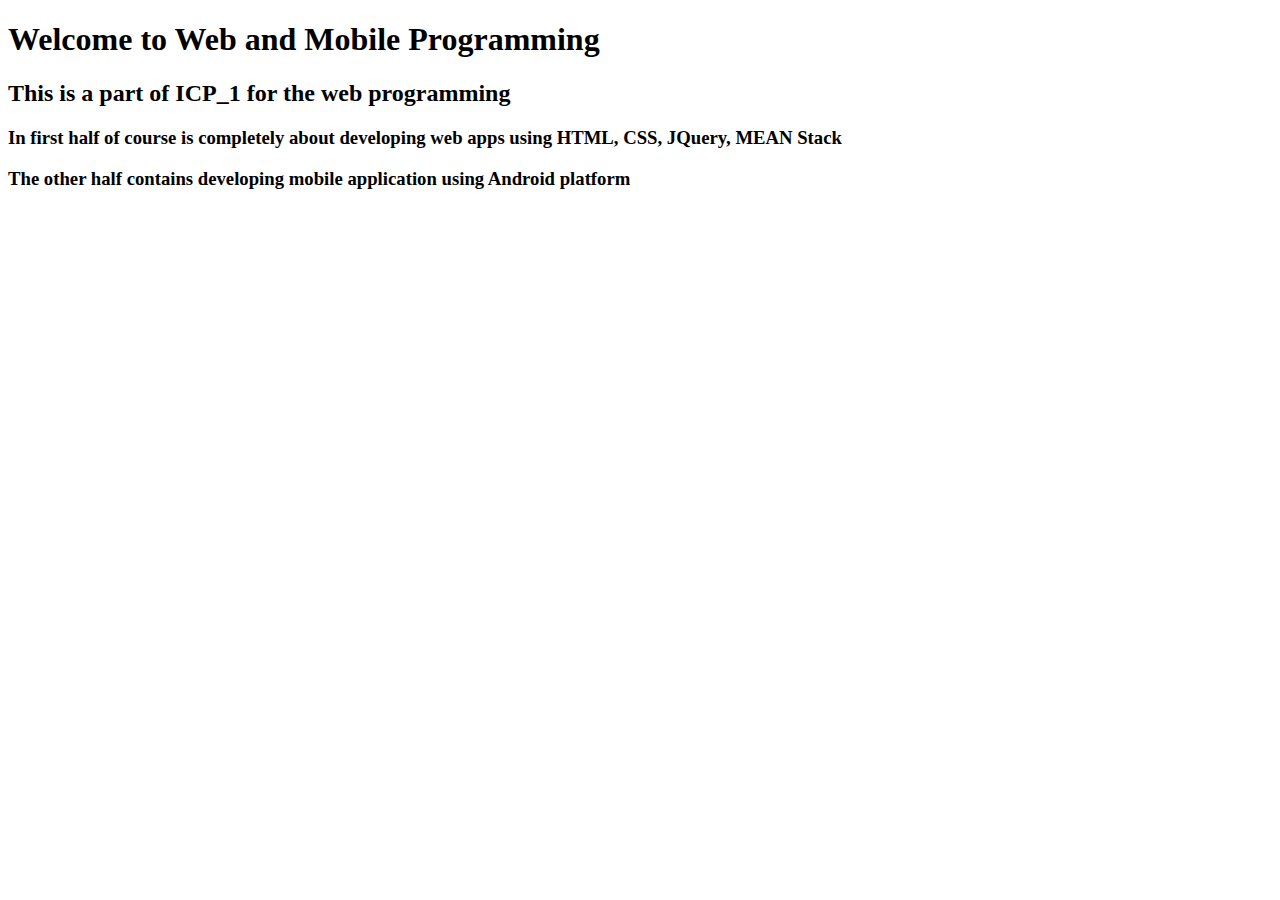
<file: Web_programming/ICP_1/index.html>
<!DOCTYPE html>
<html lang="en">
<head>
    <meta charset="UTF-8">
    <title>ICP_1</title>
</head>
<body>

<h1> Welcome to Web and Mobile Programming</h1>

<h2>This is a part of ICP_1 for the web programming</h2>
<h3>In first half of course is completely about developing web apps using HTML, CSS, JQuery, MEAN Stack</h3>
<h3>The other half contains developing mobile application using Android platform</h3>

</body>
</html>
</file>
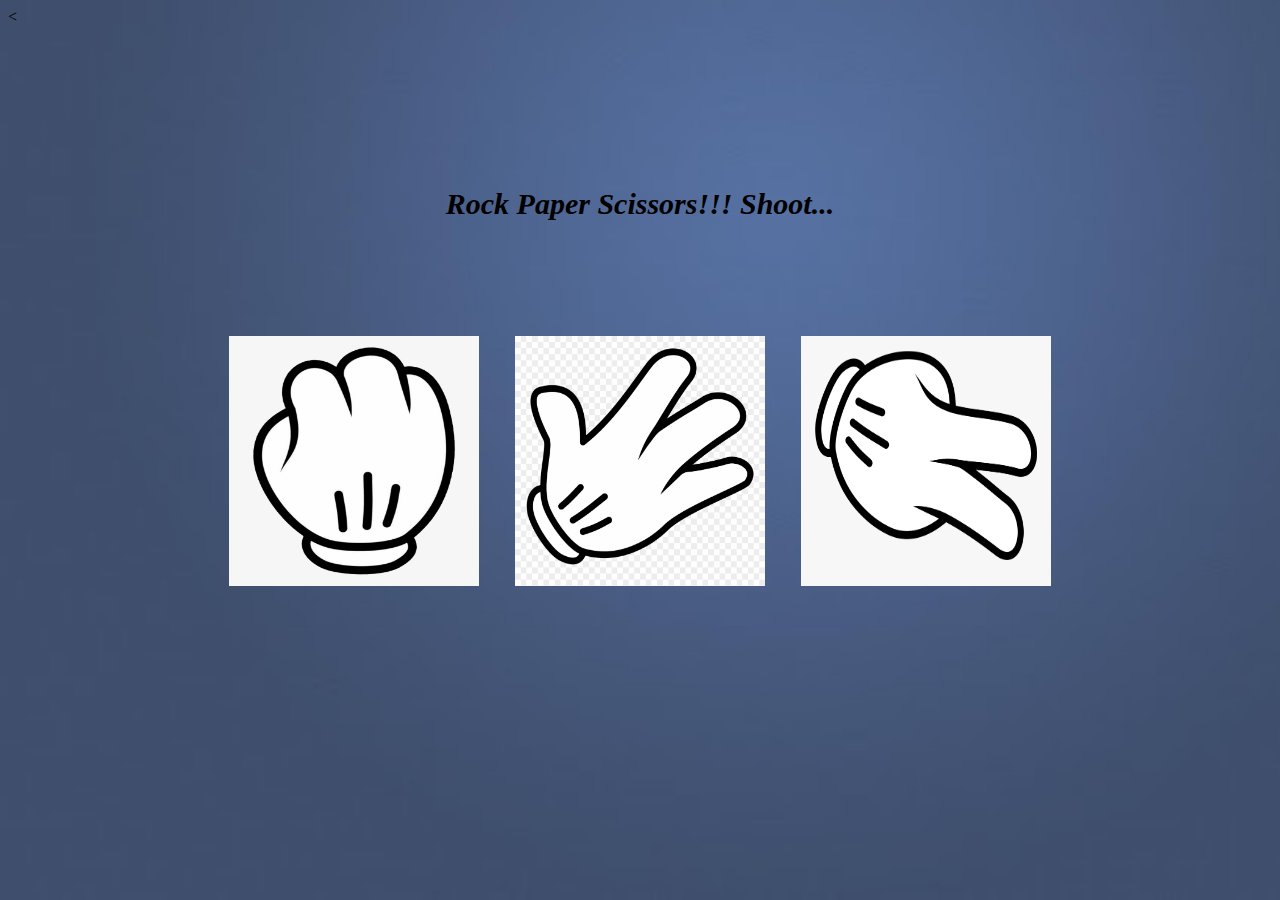
<file: Web_programming/ICP_3/Source/Rock_paper_scissors/index.html>
<html>

<head>
    <title>RPS_Game</title>
    <script src="https://ajax.googleapis.com/ajax/libs/jquery/3.4.1/jquery.min.js"></script>
    <link rel="stylesheet" type="text/css" href="style.css">
    <script src="script.js"></script>
</head>

<body class="mainBody">
<div>
    <p>
        <<h2 align="center"><em><br><br><br><br>Rock Paper Scissors!!! Shoot...</em></h2>
    </p>
</div>
<div>
    <div class="img"  align="center">
        <br><br><br><br><br>
        <img width="250px" height="250px" src="images/Rock.png" id="rock" >&nbsp;&nbsp;&nbsp;&nbsp;&nbsp;&nbsp;&nbsp;&nbsp;
        <img width="250px" height="250px" src="images/Paper.png" id="paper" >&nbsp;&nbsp;&nbsp;&nbsp;&nbsp;&nbsp;&nbsp;&nbsp;
        <img width="250px" height="250px" src="images/Scissors.png" id="scissors" >
    </div>
</div>
</body>

</html>
</file>
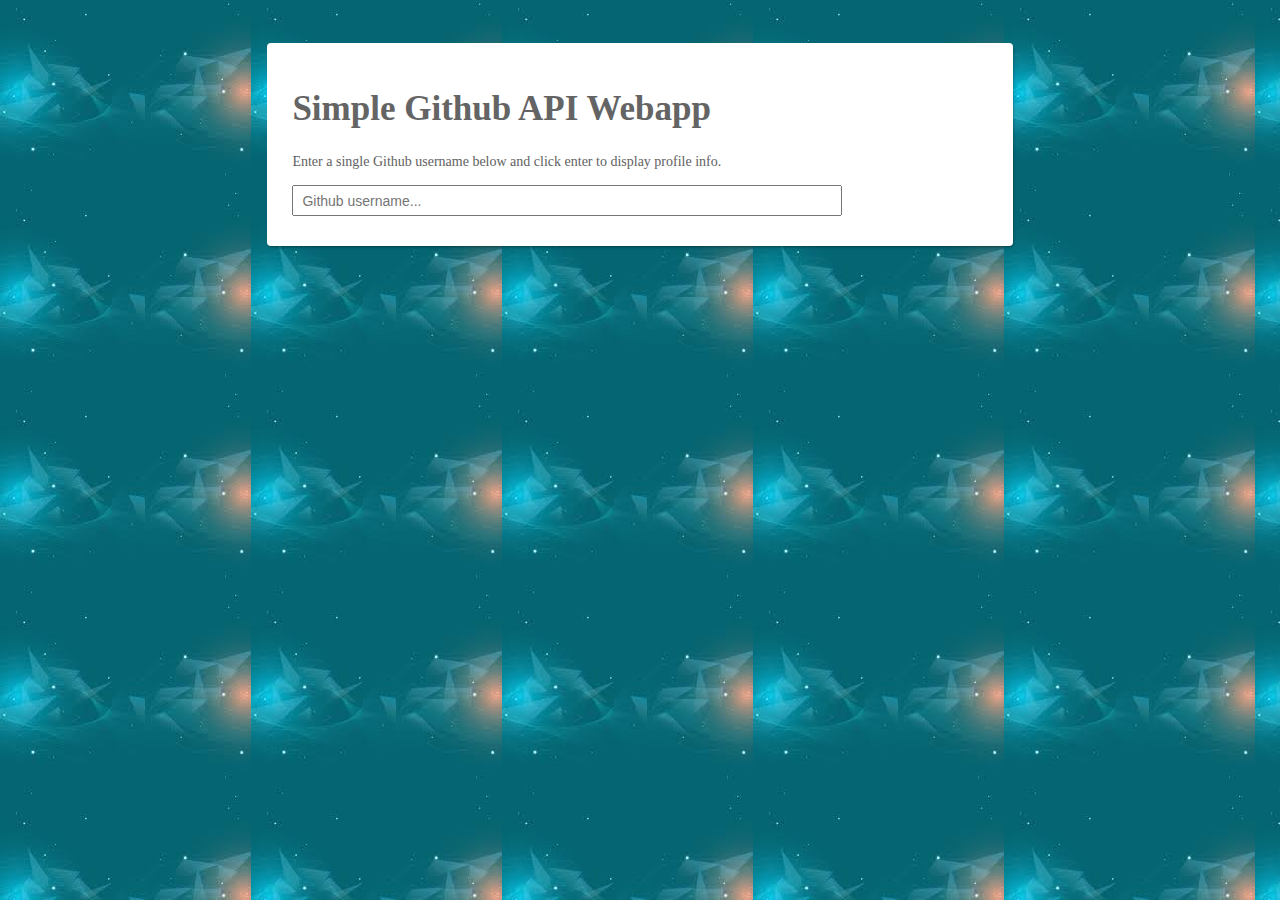
<file: Web_programming/ICP_4/Source/GitHubUserFinder/index.html>
<html>
<head>
    <title>Github User Finder</title>
    <link href="style.css" rel="stylesheet">
    <script src="jquery.js" type="text/javascript"></script>
    <script src="script.js" type="text/javascript"></script>
</head>
<body>

<div id="box1">
    <h1>Simple Github API Webapp</h1>
    <p>Enter a single Github username below and click enter to display profile info.</p>
    <input id="username" placeholder="Github username..." type="text"></input>
</div>

</body>
</html>
</file>
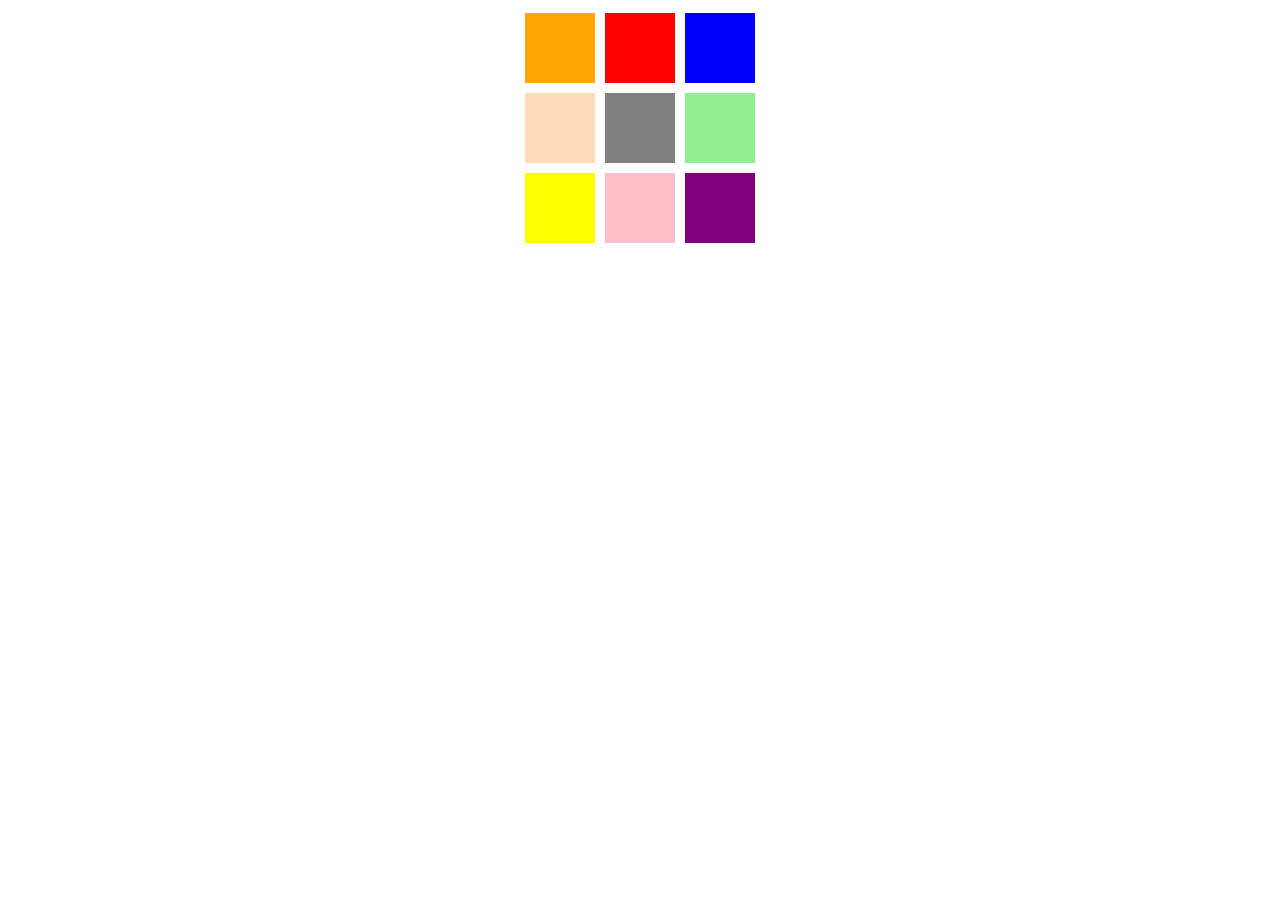
<file: Web_programming/ICP_2/Source/Task_3/Grid.html>
<!DOCTYPE html>
<html lang="en">
<head>
    <meta charset="UTF-8">

    <!-- Added a seperate CSS file for this task -->
    <link href="GridStyle.css" type="text/css" rel="stylesheet">
    <title>ICP_2</title>
</head>
<body>

<!-- As a part of task-3: Create a 'cube-shaped color grid' using HTML <div>, <span> elements and CSS elements-->
<div class="flex-container">
    <div class="flex-item" style="background: orange"></div>
    <div class="flex-item" style="background: red"></div>
    <div class="flex-item" style="background: blue"></div>
</div>
<div class="flex-container">
    <div class="flex-item" style="background: peachpuff"></div>
    <div class="flex-item" style="background: gray"></div>
    <div class="flex-item" style="background: lightgreen"></div>
</div>
<div class="flex-container">
    <div class="flex-item" style="background: yellow"></div>
    <div class="flex-item" style="background: pink"></div>
    <div class="flex-item" style="background: purple"></div>
</div>
</body>

</html>
</file>
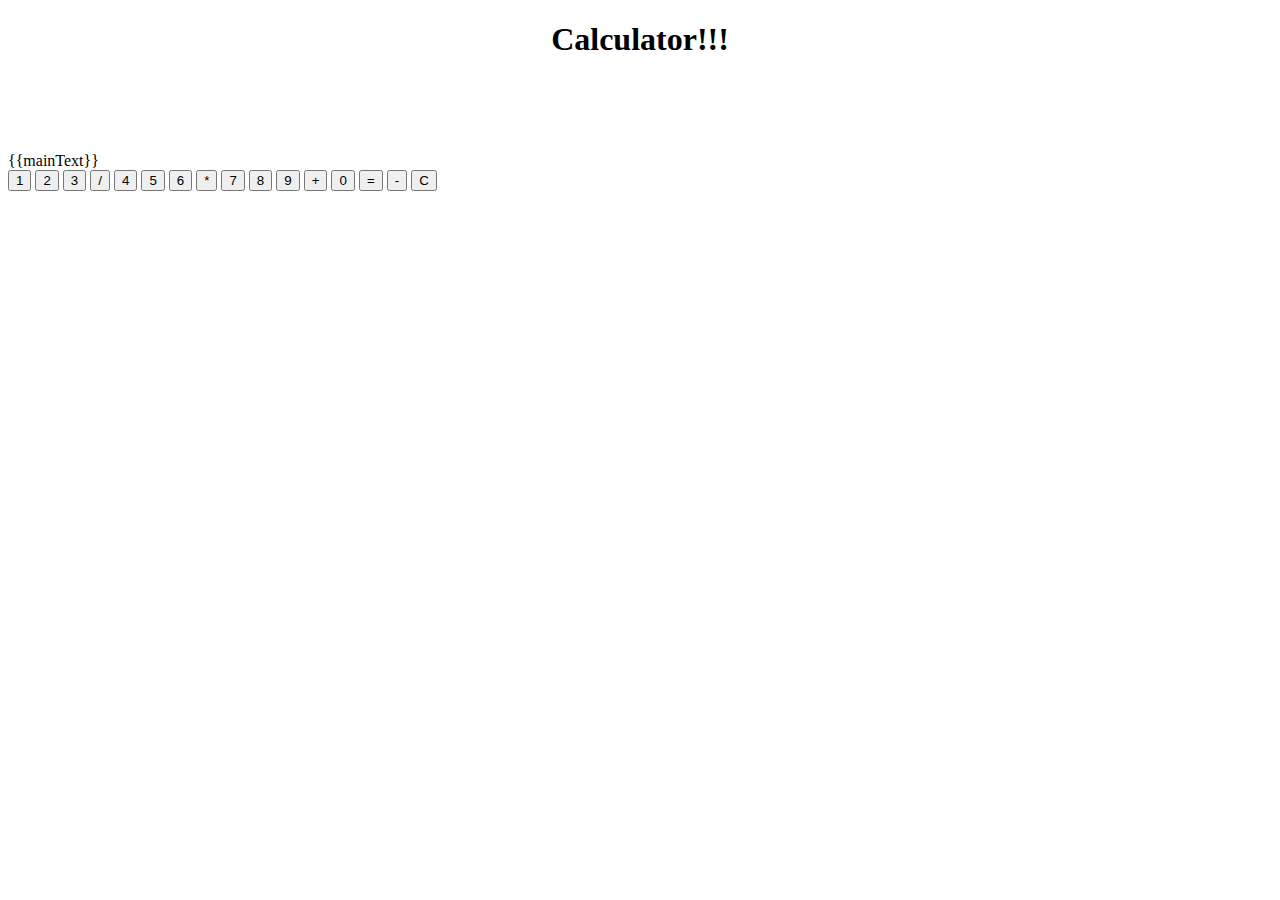
<file: Web_programming/ICP_5/Source/CalculatorApp/app.component.html>
<!DOCTYPE html>
<html lang="en">
<head>
  <meta charset="UTF-8">
  <title>Calculator</title>
</head>
<body>
 <h1 align="center"> Calculator!!!</h1><br><br><br><br>
<div id="calculator" >

  <div id="display">{{mainText}}</div>
  <div id="keys">
    <button (click)='keyPress(1)'>1</button>
    <button (click)='keyPress(2)'>2</button>
    <button (click)='keyPress(3)'>3</button>
    <button (click)='keyPress("/")'>/</button>
    <button (click)='keyPress(4)'>4</button>
    <button (click)='keyPress(5)'>5</button>
    <button (click)='keyPress(6)'>6</button>
    <button (click)='keyPress("*")'>*</button>
    <button (click)='keyPress(7)'>7</button>
    <button (click)='keyPress(8)'>8</button>
    <button (click)='keyPress(9)'>9</button>
    <button (click)='keyPress("+")'>+</button>
    <button (click)='keyPress(0)'>0</button>
    <button (click)='result()'>=</button>
    <button (click)='keyPress("-")'>-</button>

    <button  (click)="allClear()">C</button>
  </div>
</div>

</body>
</html>
</file>
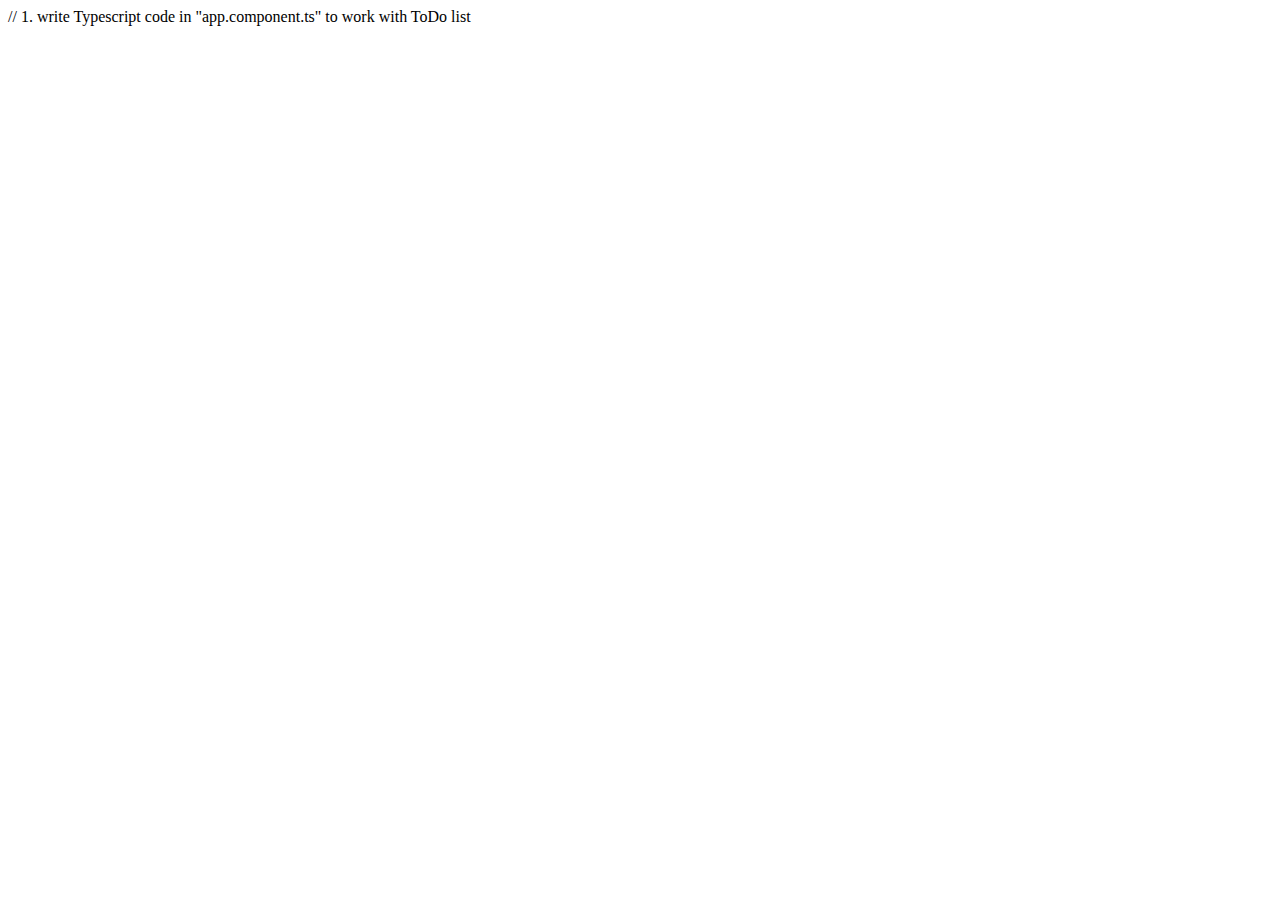
<file: Web_programming/ICP_5/Source/ToDoApp/app.component.html>
<!DOCTYPE html>
<html lang="en">
<head>
  <meta charset="UTF-8">
  <title>To Do List</title>
  // 1. write Typescript code in "app.component.ts" to work with ToDo list
</head>
<body>
<!-- // 2. write html(view) code to display the ToDos -->
<app-todo-app></app-todo-app>
</body>
</html>
</file>
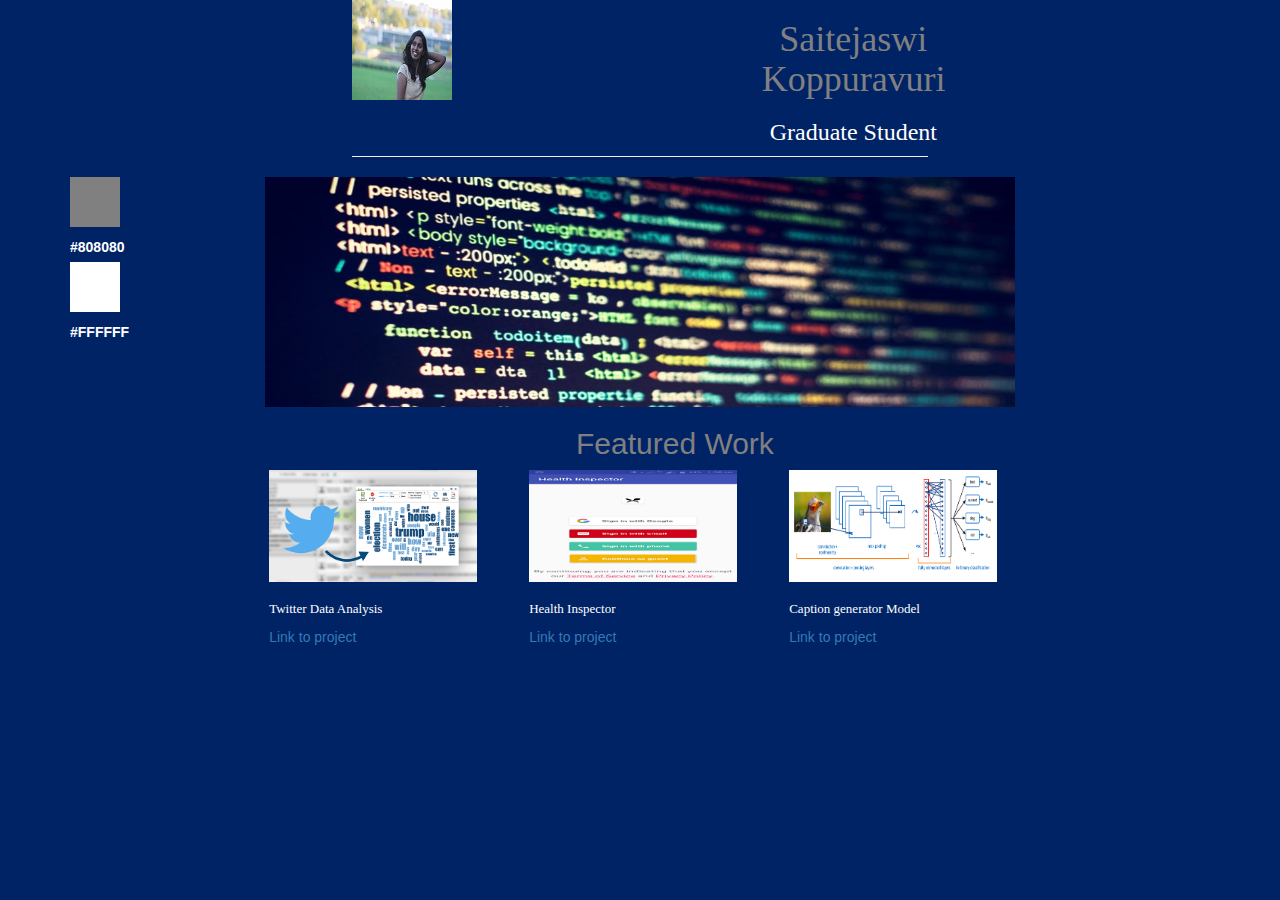
<file: Web_programming/ICP_3/Source/RWD Task/input/input.html>
<!DOCTYPE html>

<!--
TODO:
1.Enter your name in h1 and designation in h3
2.Replace all the placeholder images with suitable images of the same size reflecting you and your projects.Feel free to use the sample images provided
3.Replace the content of headings App1,App2,App3,App4 with suitable headings of your projects & provide their github links in the corresponding links
4.Make all the elements in the page responsive & align its content as shown in the output sample with the aforementioned using bootstrap
-->

<html>

<head>
    <script src="https://ajax.googleapis.com/ajax/libs/jquery/3.4.1/jquery.min.js"></script>
    <meta http-equiv="Content-Type" content="text/html; charset=windows-1252">
    <link rel="stylesheet" type="text/css" href="../css/style.css">
    <meta name="viewport" content="width=device-width, initial-scale=1">
    <script src="script.js"></script>
    <link rel="stylesheet" href="https://maxcdn.bootstrapcdn.com/bootstrap/3.4.0/css/bootstrap.min.css">
    <script src="https://ajax.googleapis.com/ajax/libs/jquery/3.4.1/jquery.min.js"></script>
    <script src="https://maxcdn.bootstrapcdn.com/bootstrap/3.4.0/js/bootstrap.min.js"></script>
</head>

<body class="mainbody ">
<center>
    <div class="row topdiv">
        <div class="col-sm-4">
            <img class="image" width="100px" height="100px" src="../SampleImages/photo.JPG">
        </div>
        <div class="col-sm-4"></div>
        <div class="col-sm-4 topheading">
            <h1 class="text gray">Saitejaswi Koppuravuri</h1>
            <h3 class="text white">Graduate Student</h3>
        </div>
    </div>
    <hr class="horizontalline">
</center>
<div class="container">
    <div class="row">
        <div class="col-sm-2">
            <p class="square" id="s1"></p>
            <label class="lbl">#808080</label>
            <p class="square1" id="s2"></p>
            <label class="lbl"> #FFFFFF</label>
        </div>
        <div class="col-sm-8 midimg">
            <img width="100%" src="../SampleImages/Image.png">
        </div>
    </div>
</div>
<div>
    <h2 class="header2 text gray">Featured Work </h2>
</div>
<div class="flex-container">
    <div class="flex-item">
        <img class="projimg" src="../SampleImages/app3.png">
        <h3 class="header3 text white">Twitter Data Analysis</h3>
        <p><a href="https://github.com/SaitejaswiK/Principles-of-BigData-Management" target="_blank">Link to project</a></p>
    </div>
    <div class="flex-item">
        <img class="projimg" src="../SampleImages/app1.png">
        <h3 class="header3 text white">Health Inspector</h3>
        <p><a href="https://github.com/SaitejaswiK/CS5551_team12_project"
              target="_blank">Link to project</a></p>
    </div>
    <div class="flex-item">
        <img class="projimg" src="../SampleImages/app2.png">
        <h3 class="header3 text white">Caption generator Model</h3>
        <p><a href="https://github.com/SaitejaswiK/CS5542_BigdataAnalyticsProject" target="_blank">Link to project</a>
        </p>
    </div>
</div>
<br>
<br>
<br>
<br>


</body>

</html>
</file>
<file: Web_programming/ICP_3/Source/Rock_paper_scissors/style.css>
.mainBody{
    background: url(images/cover.jpg);
    background-size : cover
}

h2{
    color: black;
    font-family: fantasy;
    font-size: 30px;
}

.img{
    top: 30%;
    left: 30%;
    position: center;
}
</file>
<file: Web_programming/ICP_4/Source/GitHubUserFinder/style.css>
body {
  background: #fafafa url('images/back.jpg'); /* http://subtlepatterns.com/subtle-grey/ */
  font-family: 'Helvetica Neue', Helvetica, Arial, sans-serif;
  font-size: 62.5%;
  /* line-height: 1; */
  color: #616161;
  padding: 35px 0;
}


#logo {
  position: relative;
  top: -2px;
}

input[type='text'] {
  height: 2.2em;
  font-size: 2em;
  width: 50%;
  padding: 5px;
}

.information, .avatar {
  vertical-align: top;
  display: inline-block;
}

.information {
  text-align: center;
  border-top-left-radius: 5px;
  border-bottom-left-radius: 5px;
}

.search {
  text-align: center;
  margin: 50px auto;
}

h2 {
  padding: 5px;
}

.profile {
  height: 130px;
  width: 150px;
  padding: 90px 30px 0;
  display: block;
  background-color: purple;
  text-decoration: none;
  color: white;
}

.profile:hover {
  background-color: #b300b3;
}

.smallname {
  font-size: 0.75em;
  color: #a9a9a9;
  font-style: italic;
}

.idname {
  font-family: 'Helvetica Neue';
  font-size: 1.5em;
  position: relative;
  left: 2%;
  color:#616161;
  font-style: bold;
}

/* clearfix */
.clearfix:after { content: "."; display: block; clear: both; visibility: hidden; line-height: 0; height: 0; }
.clearfix { display: inline-block; }

html[xmlns] .clearfix { display: block; }
* html .clearfix { height: 1%; }

.avi {
  float: left;
  margin-right: 7px;
  margin-bottom: 7px;
}
.avi img {
  border: 1px solid #ccc;
  padding: 3px;
}

.repolist {
  display: block;
  clear: both;
  width: 100%;
}
.repolist ul {
  font-size: 1.2em;
}
.repolist ul li {
  display: block;
}
.repolist ul li a {
  font-weight: bold;
  padding: 6px 9px;
  display: block;
  float: left;
  margin-right: 10px;
  margin-bottom: 10px;
  text-decoration: none;
  border: 1px solid #356492;
  -webkit-border-radius: 3px;
  -moz-border-radius: 3px;
  border-radius: 3px;
  color: #fff;
  background-color: #3673af;
  background-image: -webkit-gradient(linear, left top, left bottom, from(#5597d8), to(#3673af));
  background-image: -webkit-linear-gradient(top, #5597d8, #3673af);
  background-image: -moz-linear-gradient(top, #5597d8, #3673af);
  background-image: -ms-linear-gradient(top, #5597d8, #3673af);
  background-image: -o-linear-gradient(top, #5597d8, #3673af);
  background-image: linear-gradient(top, #5597d8, #3673af);
}
.repolist ul li a:hover {
  background-color: #396895;
  background-image: -webkit-gradient(linear, left top, left bottom, from(#4b87c2), to(#396895));
  background-image: -webkit-linear-gradient(top, #4b87c2, #396895);
  background-image: -moz-linear-gradient(top, #4b87c2, #396895);
  background-image: -ms-linear-gradient(top, #4b87c2, #396895);
  background-image: -o-linear-gradient(top, #4b87c2, #396895);
  background-image: linear-gradient(top, #4b87c2, #396895);
}
.repolist ul li a:active {
  -webkit-box-shadow: inset 0 3px 5px rgba(0,0,0,0.25);
  -moz-box-shadow: inset 0 3px 5px rgba(0,0,0,0.25);
  box-shadow: inset 0 3px 5px rgba(0,0,0,0.25);
}

.repolist ul li a span {
  font-family: "Courier New", Courier, "Lucida Typewriter", monospace;
  font-size: 0.9em;
}
h1 {
  font-family: 'candara';
  color: #646464;
  font-size: 3.5em;
  line-height: 1.6em;
  margin-bottom: 10px;
  align-content: center
}
p {
  font-family: 'candara';
  font-size: 1.4em;
  line-height: 1.55em;
  margin-bottom: 12px;
}
/* input field */
#username {
  display: block;
  padding: 5px 8px;
  font-size: 1.4em;
  color: #666;
  width: 550px;
  margin-bottom: 15px;
}
#box1 {
  display: block;
  width: 55%;
  margin: 0 auto;
  background: #fff;
  padding: 15px 25px;
  -webkit-box-shadow: 1px 2px 3px -1px rgba(0,0,0,0.4);
  -moz-box-shadow: 1px 2px 3px -1px rgba(0,0,0,0.4);
  box-shadow: 1px 2px 3px -1px rgba(0,0,0,0.4);
  -webkit-border-radius: 4px;
  -moz-border-radius: 4px;
  border-radius: 4px;
}

ul
{
  /* overflow-x:hidden; */
  white-space:nowrap;
  height: 10%;
  width: 230%;
}

li
{
  display:inline;
}
</file>
<file: Web_programming/ICP_2/Source/Task_3/GridStyle.css>
.flex-container {
    padding: 0;
    margin: 0;
    display: flex;
    width: 100%;
    line-height:30px;
    justify-content: center; /* justifying center */
}
.flex-item {
    background: tomato;
    margin: 5px;
    color: white;
    font-weight: bold;
    font-size: 1.5em;
    text-align: center;
    /* As per the constraint 1 :Each color grid should be 70 × 70 height and width are given as 70px */
    height:70px;
    width:70px
}
.flex-item:before {
    content:'';
    float:inherit;
    padding-top:100%;
}
</file>
<file: Web_programming/ICP_3/Source/RWD Task/css/style.css>
.flex-container {
    padding: 0;
    margin: 0;
    display: flex;
    left: 1.5%;
    position: relative;
    width: 100%;
    justify-content: center;
}
.flex-item {
    height:250px;
    width:260px
}
.flex-item:before {
    content:'';
    float:center;
    padding-top:100%;
}

.projimg{
    height:auto;
    width:80%;
}

.displayinline{
    display: inline-block;
}

.topdiv{
    width:50%;
    height: 100px;
}
.horizontalline{
    width:45%;
}

.image{
    float: left;
    position: absolute;
    left: 15%;
}

.topheading{
    float: right;
    font-family: Lato;
    color: white;
}
.header3{
    font-size: 13px;
    font-family: Lato;
    color: white;
}
.header2{
    position: relative;
    left:45%;
    color: white;
}
.mainbody
{
    background: url(../SampleImages/background.jpg)
}
.square {
    height: 50px;
    width: 50px;
    background-color:gray;
}

.square1 {
    height: 50px;
    width: 50px;
    background-color: white;
}

.gray{
    color: gray
}
.white{
    color:white
}
.midimg{
    position: absolute;
    left: 0%;
}
.lbl{
    color: white
}
</file>
